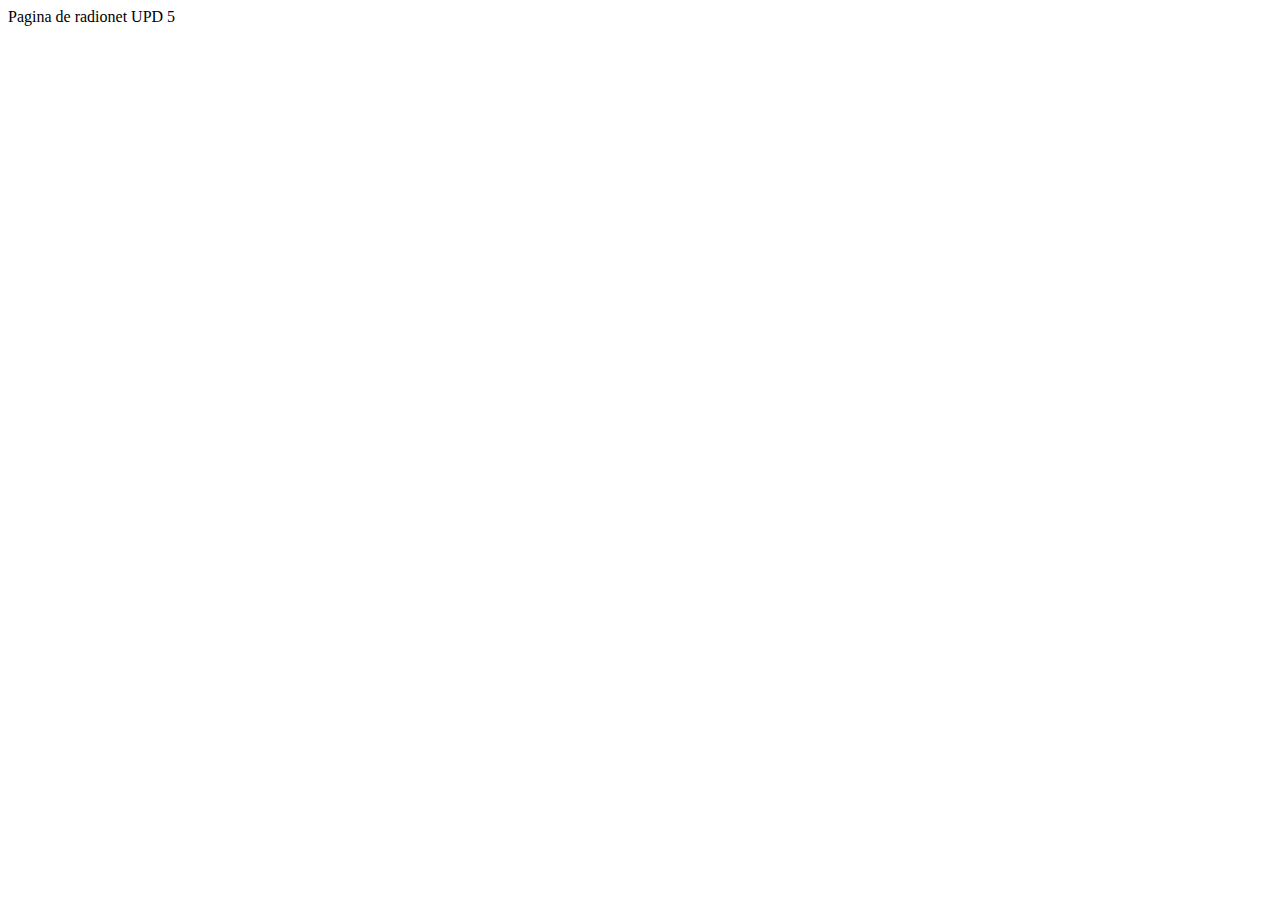
<file: public/index.html>
<html lang="en">
    <head>
        <meta charset="utf-8" />
        <meta name="viewport" content="width=device-width, initial-scale=1, shrink-to-fit=no" />
        <meta name="description" content="" />
        <meta name="author" content="" />
        <title>RadioNet</title>
    </head>
    <body id="page-top">
    </body>
        Pagina de radionet UPD 5
    <body>
<html>
</file>
